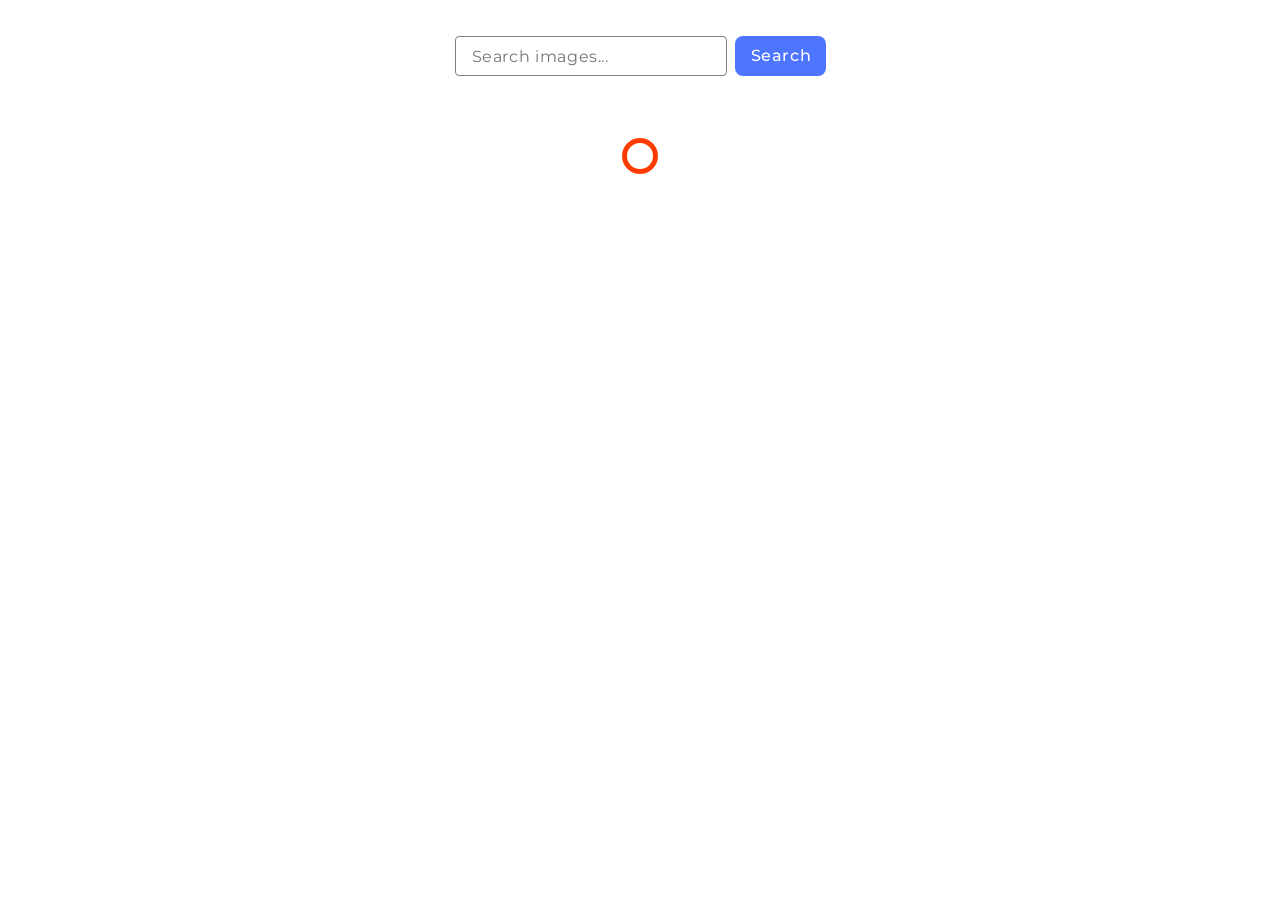
<file: src/index.html>
<!DOCTYPE html>
<html lang="en">
  <head>
    <meta charset="UTF-8" />
    <meta name="viewport" content="width=device-width, initial-scale=1.0" />
    <title>Vanilla App Template</title>
    <link rel="stylesheet" href="./css/styles.css" />
    <link rel="preconnect" href="https://fonts.googleapis.com" />
    <link rel="preconnect" href="https://fonts.gstatic.com" crossorigin />
    <link
      href="https://fonts.googleapis.com/css2?family=Montserrat:wght@400;700&display=swap"
      rel="stylesheet"
    />
  </head>
  <body>
    <form class="form">
      <label>
        <input
          type="text"
          name="search"
          class="search-line"
          placeholder="Search images..."
        />
      </label>
      <button type="submit" class="search-button">Search</button>
    </form>
    <div class="container">
      <ul class="gallery"></ul>
      <div class="loader"></div>
      <div class="load-btn-container">
        <button type="submit" class="load-more-btn" style="display: none">
          Load more
        </button>
      </div>
    </div>
    <script type="module" src="./main.js"></script>
  </body>
</html>
</file>
<file: src/css/styles.css>
@import url('./reset.css');

.search-line {
  box-sizing: border-box;
  width: 272px;
  height: 40px;
  margin-right: 8px;
  padding: 8px 16px;
  border: 1px solid #808080;
  border-radius: 4px;
  font-family: Montserrat, sans-serif;
  font-size: 16px;
  font-weight: 400;
  line-height: 24px;
  letter-spacing: 0.04em;
  text-align: left;
  color: #808080;
  transform: border 250ms ease-in-out;
}

.form {
  width: 100%;
  display: flex;
  flex-direction: row;
  justify-content: center;
  margin-top: 36px;
  margin-bottom: 8px;
}

.search-line:hover {
  border: 1px solid #000000;
}

.search-line:focus {
  border: 1px solid #4e75ff;
  outline: none;
}

.search-button {
  box-sizing: border-box;
  padding: 8px 16px;
  width: 91px;
  height: 40px;
  background-color: #4e75ff;
  border: none;
  border-radius: 8px;
  color: #fff;
  font-family: Montserrat, sans-serif;
  font-size: 16px;
  font-weight: 500;
  line-height: 24px;
  letter-spacing: 0.04em;
  text-align: center;
  transform: background-color 250ms ease-in-out;
}

.search-button:hover {
  background-color: #6c8cff;
}

.loader {
  width: 48px;
  height: 48px;
  border-radius: 50%;
  position: relative;
  margin: 0 auto;
  animation: rotate 1s linear infinite;
}
.loader::before,
.loader::after {
  content: '';
  box-sizing: border-box;
  position: absolute;
  inset: 0px;
  border-radius: 50%;
  border: 5px solid #fff;
  animation: prixClipFix 2s linear infinite;
}
.loader::after {
  border-color: #ff3d00;
  animation: prixClipFix 2s linear infinite, rotate 0.5s linear infinite reverse;
  inset: 6px;
}

@keyframes rotate {
  0% {
    transform: rotate(0deg);
  }
  100% {
    transform: rotate(360deg);
  }
}

@keyframes prixClipFix {
  0% {
    clip-path: polygon(50% 50%, 0 0, 0 0, 0 0, 0 0, 0 0);
  }
  25% {
    clip-path: polygon(50% 50%, 0 0, 100% 0, 100% 0, 100% 0, 100% 0);
  }
  50% {
    clip-path: polygon(50% 50%, 0 0, 100% 0, 100% 100%, 100% 100%, 100% 100%);
  }
  75% {
    clip-path: polygon(50% 50%, 0 0, 100% 0, 100% 100%, 0 100%, 0 100%);
  }
  100% {
    clip-path: polygon(50% 50%, 0 0, 100% 0, 100% 100%, 0 100%, 0 0);
  }
}

.gallery {
  display: flex;
  flex-direction: row;
  flex-wrap: wrap;
  justify-content: center;
  column-gap: 24px;
  row-gap: 24px;
  width: 100%;
  height: 100%;
  padding: 24px 0;
  box-sizing: border-box;
}

.gallery li {
  display: flex;
}

.gallery li a {
  box-sizing: border-box;
  display: flex;
  flex-direction: column;
  border: 1px solid #808080;
  width: 360px;
  height: 200px;
  cursor: pointer;
  transition: transform 250ms ease-in-out;
}

.gallery li a:hover {
  transform: scale(1.04);
}

.gallery li img {
  width: 100%;
  height: 76%;
  object-fit: cover;
}

.sl-wrapper {
  background-color: #2e2f42cc;
}

.sl-counter {
  font-family: Montserrat;
  font-size: 16px;
  line-height: 24px;
  letter-spacing: 0.04em;
  text-align: left;
  color: #fff !important;
}

.sl-caption {
  font-family: Montserrat;
  line-height: 24px;
  letter-spacing: 0.04em;
}

.photo-info {
  margin-top: 4px;
  display: flex;
  flex-direction: row;
  justify-content: center;
  gap: 28px;
  text-align: center;
  font-family: Montserrat;
  font-size: 12px;
  font-weight: 600;
  line-height: 16px;
  letter-spacing: 0.04em;
}

.photo-info div {
  display: flex;
  flex-direction: column;
  flex-wrap: wrap;
}

.photo-info span {
  font-family: Montserrat;
  font-size: 12px;
  font-weight: 400;
  line-height: 24px;
  letter-spacing: 0.04em;
}

.load-more-btn {
  box-sizing: border-box;
  padding: 8px 16px;
  width: 125px;
  height: 40px;
  background-color: #4e75ff;
  border: none;
  border-radius: 8px;
  color: #fff;
  font-family: Montserrat, sans-serif;
  font-size: 16px;
  font-weight: 500;
  line-height: 24px;
  letter-spacing: 0.04em;
  text-align: center;
  transform: background-color 250ms ease-in-out;
}

.load-more-btn:hover {
  background-color: #6c8cff;
}
.load-btn-container {
  display: flex;
  justify-content: center;
}
</file>
